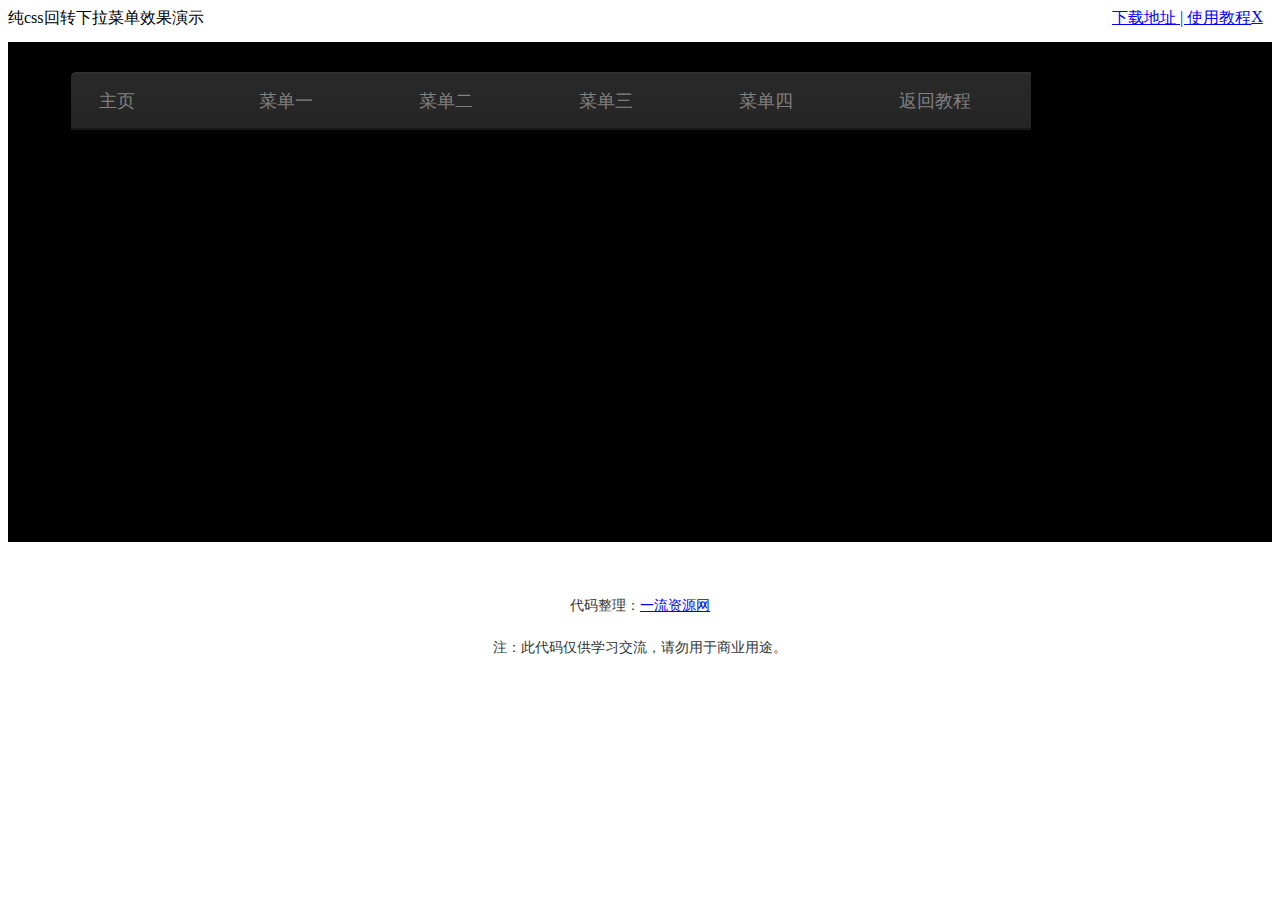
<file: 16.css.201607140947/index.html>
<!DOCTYPE html PUBLIC "-//W3C//DTD XHTML 1.0 Transitional//EN" "http://www.w3.org/TR/xhtml1/DTD/xhtml1-transitional.dtd">
<html xmlns="http://www.w3.org/1999/xhtml">
<head>
<meta http-equiv="Content-Type" content="text/html; charset=utf-8" />
<title>纯css回转下拉菜单</title>
<meta name="keywords" content="水平导航,下拉导航,纯css导航" />
<meta name="description" content="具体效果请看演示，一流资源网推荐下载。" />
<link rel="stylesheet" type="text/css" href="http://www.16css.com/skin/mb001/images/demo.css"/>
</head>

<body>
<div id="dtit"><span style="float:left">纯css回转下拉菜单</span><div class="dtit-right" style="width: 160px; height: 34px; float: right;"><a href="http://www.16css.com/menu/1083.html" target="_blank" style="float:left">下载地址 | 使用教程</a><a href="demo.html" id="guanbi">X</a></div></div>
<div class="ad"><script src=http://www.16css.com/d/js/acmsd/thea8.js></script></div>
<div id="demotit"><span>效果演示</span></div>
<div class="democon" align="center">
<iframe border="0" id="iframepage" src="demo.html" frameborder="0" height="100%" min-height="700" width="100%" onLoad="iFrameHeight()" ></iframe>  
<script type="text/javascript" language="javascript">
	function iFrameHeight() {

		var ifm = document.getElementById("iframepage");

		var subWeb = document.frames ? document.frames["iframepage"].document :

			ifm.contentDocument;

		if (ifm != null && subWeb != null) {

			ifm.height = subWeb.body.scrollHeight;

		}

	}
</script>
</div>
<p>&nbsp;</p>
<p style="text-align:center; color:#333; line-height:28px; font-size:14px">代码整理：<a href="http://www.16css.com/" target="_blank">一流资源网</a></p>
<p style="text-align:center; color:#333; line-height:28px; font-size:14px">注：此代码仅供学习交流，请勿用于商业用途。</p>
<p>&nbsp;</p>
<div style="display:none">
<!--一流资源网统计代码-->
<script src="http://www.16css.com/skin/js/touji.js" type="text/javascript" charset="utf-8"></script>
</div>
</body>
</html>
</file>
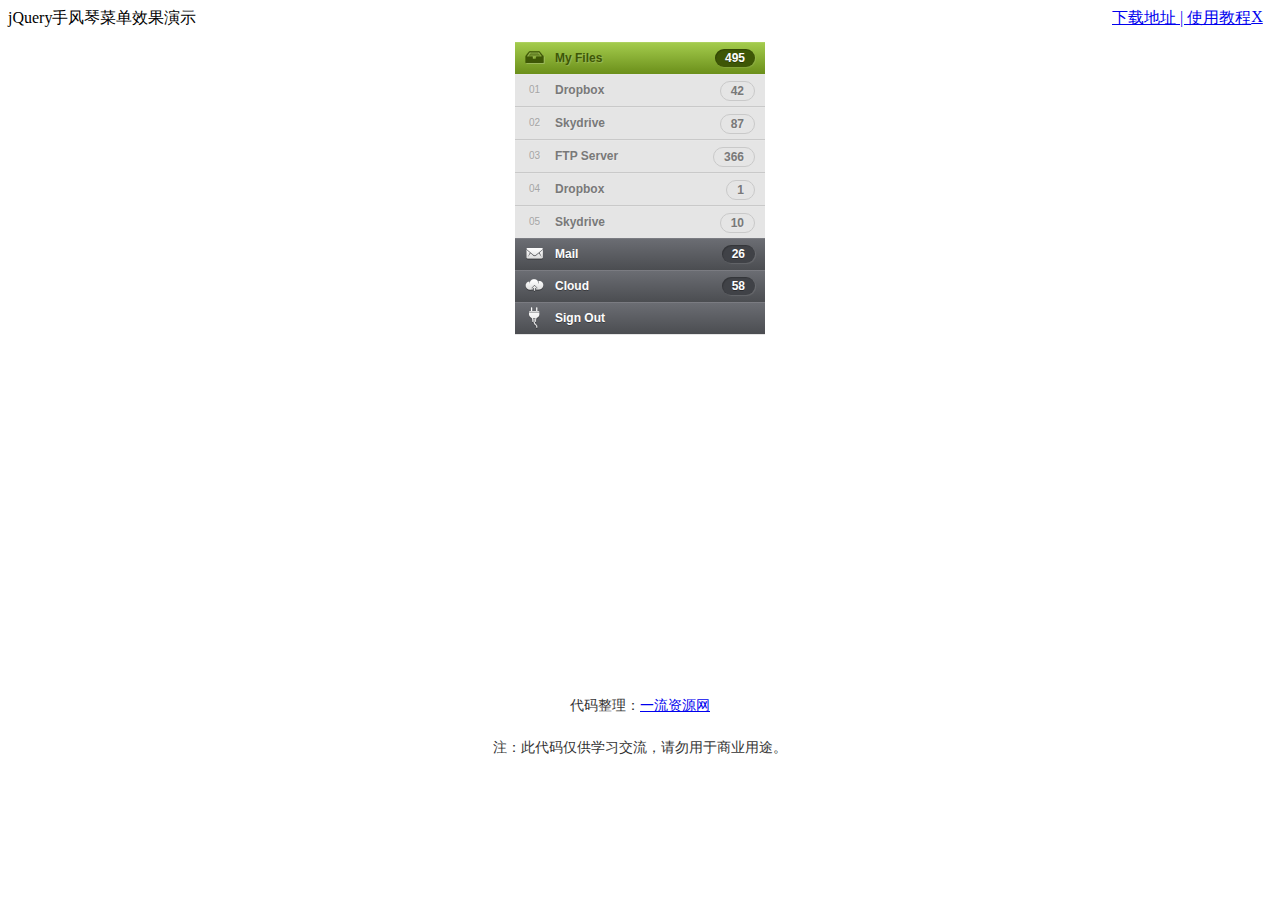
<file: 16.css.201607281825/index.html>
<!DOCTYPE html PUBLIC "-//W3C//DTD XHTML 1.0 Transitional//EN" "http://www.w3.org/TR/xhtml1/DTD/xhtml1-transitional.dtd">
<html xmlns="http://www.w3.org/1999/xhtml">
<head>
<meta http-equiv="Content-Type" content="text/html; charset=utf-8" />
<title>jQuery手风琴菜单</title>
<meta name="keywords" content="垂直导航,上下滑动导航,jquery导航" />
<meta name="description" content="具体效果请看演示，一流资源网推荐下载。" />
<link rel="stylesheet" type="text/css" href="http://www.16css.com/skin/mb001/images/demo.css"/>
</head>

<body>
<div id="dtit"><span style="float:left">jQuery手风琴菜单</span><div class="dtit-right" style="width: 160px; height: 34px; float: right;"><a href="http://www.16css.com/menu/1102.html" target="_blank" style="float:left">下载地址 | 使用教程</a><a href="demo.html" id="guanbi">X</a></div></div>
<div class="ad"><script src=http://www.16css.com/d/js/acmsd/thea8.js></script></div>
<div id="demotit"><span>效果演示</span></div>
<div class="democon" align="center">
<iframe border="0" id="iframepage" src="demo.html" frameborder="0" height="100%" min-height="700" width="100%" onLoad="iFrameHeight()" ></iframe>  
<script type="text/javascript" language="javascript">
	function iFrameHeight() {

		var ifm = document.getElementById("iframepage");

		var subWeb = document.frames ? document.frames["iframepage"].document :

			ifm.contentDocument;

		if (ifm != null && subWeb != null) {

			ifm.height = subWeb.body.scrollHeight;

		}

	}
</script>
</div>
<p>&nbsp;</p>
<p style="text-align:center; color:#333; line-height:28px; font-size:14px">代码整理：<a href="http://www.16css.com/" target="_blank">一流资源网</a></p>
<p style="text-align:center; color:#333; line-height:28px; font-size:14px">注：此代码仅供学习交流，请勿用于商业用途。</p>
<p>&nbsp;</p>
<div style="display:none">
<!--一流资源网统计代码-->
<script src="http://www.16css.com/skin/js/touji.js" type="text/javascript" charset="utf-8"></script>
</div>
</body>
</html>
</file>
